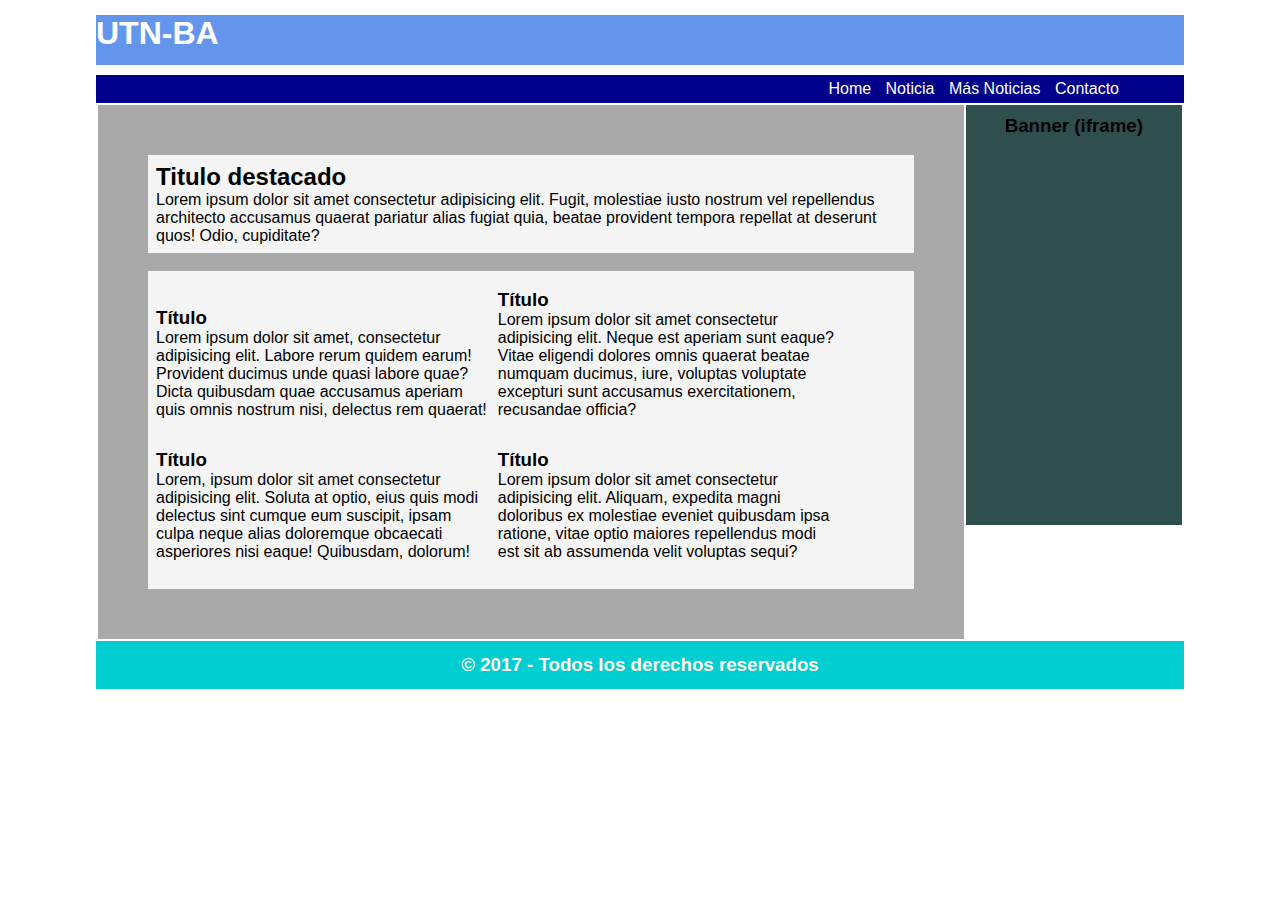
<file: index.html>
<!DOCTYPE html>
<html lang="en">
<head>
    <meta charset="UTF-8">
    <meta http-equiv="X-UA-Compatible" content="IE=edge">
    <meta name="viewport" content="width=device-width, initial-scale=1.0">
    <link rel="stylesheet" href="estilos.css">

    <title>UTN-BA</title>
</head>
<body id="contenedor">

    <header class="header">
        <div class="logo">
            <a href="index.html">
                <h1>
                    UTN-BA
                </h1>
            </a>
        </div>

    </header>
       
    <main>
        <div>
            <nav class="menu">
            <ul>
                <li>
                    <a href="/index.html">
                        Home
                    </a>
                </li>
                <li>
                    <a href="/noticia1.html">
                        Noticia
                    </a>
                </li>
                <li> 
                    <a href="/noticia2.html">
                        Más Noticias
                    </a>
                </li>
                <li>
                    <a href="/contacto.html">
                        Contacto
                    </a>
                </li>
            </ul>        
        </nav>
      </div>
        <table style="width: 100%;">
            <td style="width: 80%;" class="td1">
                <div class="contenedor1">
                    <h2>Titulo destacado</h2>
                    <p>Lorem ipsum dolor sit amet consectetur adipisicing elit. Fugit, molestiae iusto nostrum vel repellendus architecto accusamus quaerat pariatur alias fugiat quia, beatae provident tempora repellat at deserunt quos! Odio, cupiditate?</p>

                </div>
        <br>
                <div class="contenedor2">
                
                    <div class="cuadro">
                        <h3>Título</h3>
                        <p>Lorem ipsum dolor sit amet, consectetur adipisicing elit. Labore rerum quidem earum! Provident ducimus unde quasi labore quae? Dicta quibusdam quae accusamus aperiam quis omnis nostrum nisi, delectus rem quaerat!</p>
                    </div>
                    <div class="cuadro">
                        <h3>Título</h3>
                        <p>Lorem ipsum dolor sit amet consectetur adipisicing elit. Neque est aperiam sunt eaque? Vitae eligendi dolores omnis quaerat beatae numquam ducimus, iure, voluptas voluptate excepturi sunt accusamus exercitationem, recusandae officia?</p>
                    </div>
                    <div class="cuadro">
                        <h3>Título</h3>
                        <p>Lorem, ipsum dolor sit amet consectetur adipisicing elit. Soluta at optio, eius quis modi delectus sint cumque eum suscipit, ipsam culpa neque alias doloremque obcaecati asperiores nisi eaque! Quibusdam, dolorum!</p>
                    </div>
                    <div class="cuadro">
                        <h3>Título</h3>
                        <p>Lorem ipsum dolor sit amet consectetur adipisicing elit. Aliquam, expedita magni doloribus ex molestiae eveniet quibusdam ipsa ratione, vitae optio maiores repellendus modi est sit ab assumenda velit voluptas sequi?</p>
                    </div>

                </div>                
            </td>
            <td style="width: 20%;" class="td2" valign="top">
                <div class="columna">
                    <h3>Banner (iframe)</h3>
                </div>
            </td>
        </table>

    </main>

    <footer>
        <div class="derechos">
            <h3> © 2017 - Todos los derechos reservados</h3>
        </div>

    </footer>
</body>
</html>
</file>
<file: estilos.css>
*{
    margin: 0;
    padding: 0;
}

html{
    font-family: Arial, Helvetica, sans-serif;
    font-size: 16px;
}

#contenedor{
    width: 85%;
    margin-left: auto;
    margin-right: auto;
}

.header{
    background-color: cornflowerblue;
    color: white;
    height: 50px;
    margin-top: 15px;
    margin-bottom: 10px;
}
.columna {
    text-align: center;
    padding: 10px;
    background-color: darkslategrey;
    height: 400px;
}

.logo{
    text-transform: uppercase;
}

.logo a{
    text-decoration: none;
    color: white;
}
a:hover {
    color:white; /* blanco */
    }
    
a:visited {
    color: white; /* blanco */
    }
    
a:link {
    color: white ;
    }
.menu ul li{
/*float:left;util para menus desplegables*/
display: inline-block ;/*no util para menus desplegables*/
}
.menu ul li a{
text-decoration: none;
display:block;
padding: 5px;
color:white;
                }

.menu {

    text-align: right;
    color: white;
    background-color: darkblue;

    padding-right: 60px;
}

.td1 {
    background-color: darkgray;
    padding: 50px;
}

.contenedor1{
    background-color: whitesmoke;
    padding: 8px;
}

.contenedor2{
    background-color: whitesmoke;
    padding: 8px;
}


.cuadro {
    text-align: left;
    display: inline-block;
    width: 45%;
    padding-top: 10px;
    padding-bottom: 20px;
}

.derechos {
    background-color: darkturquoise;
    color: floralwhite;
    text-align: center;
    padding: 13px;
}
</file>
